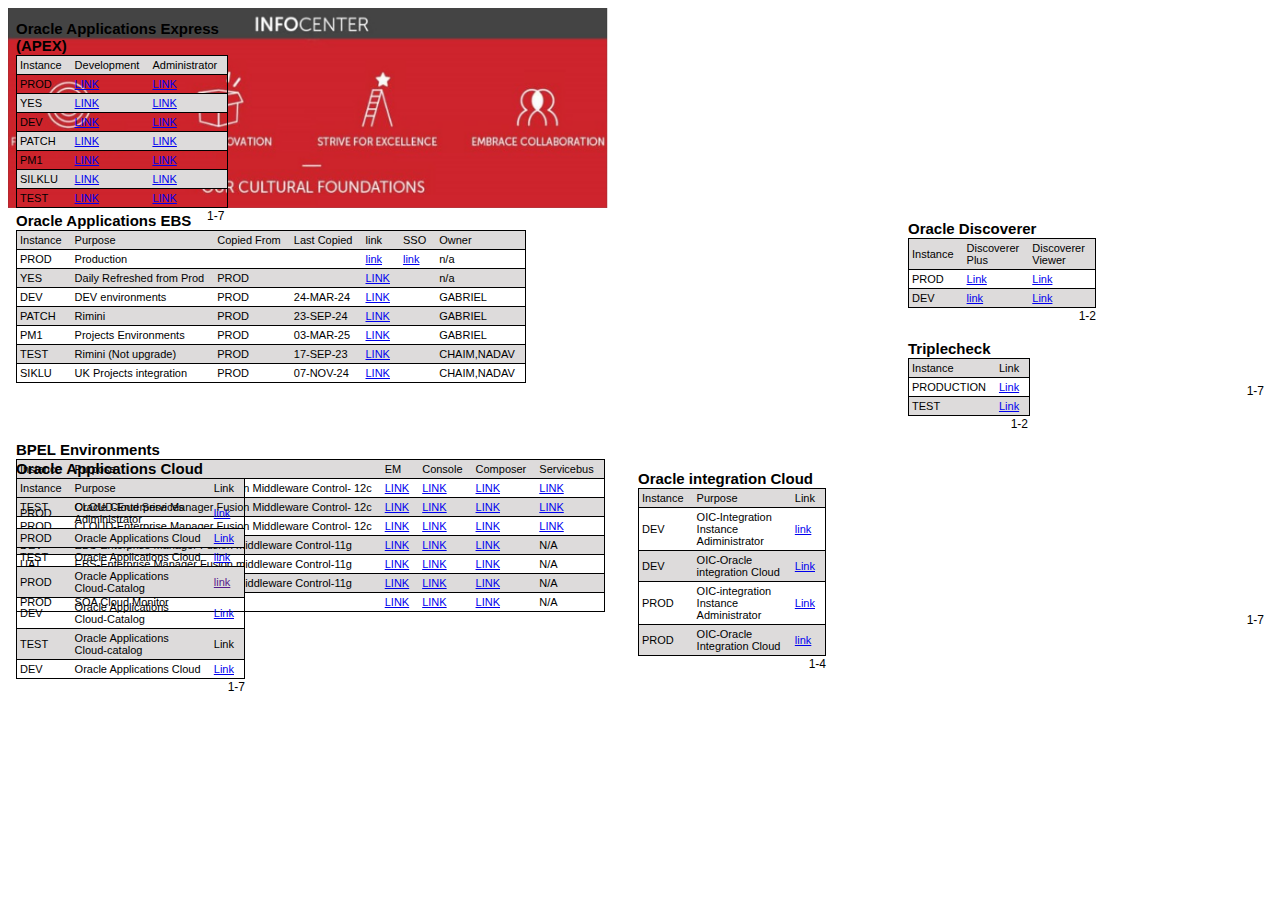
<file: index.html>
<!DOCTYPE html>
<html lang="pt-br">
<head>
    <meta charset="UTF-8">
    <meta name="viewport" content="width=device-width, initial-scale=1.0">
    <title>environments</title>
    <link rel="stylesheet" href="style.css">
    <link rel="stylesheet" href="mobile.css">
</head>
<body>
    <img src="imgsite1.PNG" alt="img"><br>


   <iframe src="iframe/iframe1.html" frameborder="0"src="seu-arquivo.html" scrolling="no" style="width: 100%;"></iframe><br>

   <iframe src="iframe/iframe2.html" frameborder="0" style="width: 100%;"></iframe>


    <iframe src="iframe/iframe3.html" frameborder="0" id="iframep"></iframe>

    
    <iframe src="iframe/iframe4.html" frameborder="0" id="iframe4"></iframe>


<iframe src="iframe/iframe5.html" frameborder="0" id="iframe5"></iframe>
    
<iframe src="iframe/iframe6.html" frameborder="0" id="iframe6"></iframe>

<iframe src="iframe/iframe7.html" frameborder="0" id="iframe7"></iframe>
    
</body>
</html>
</file>
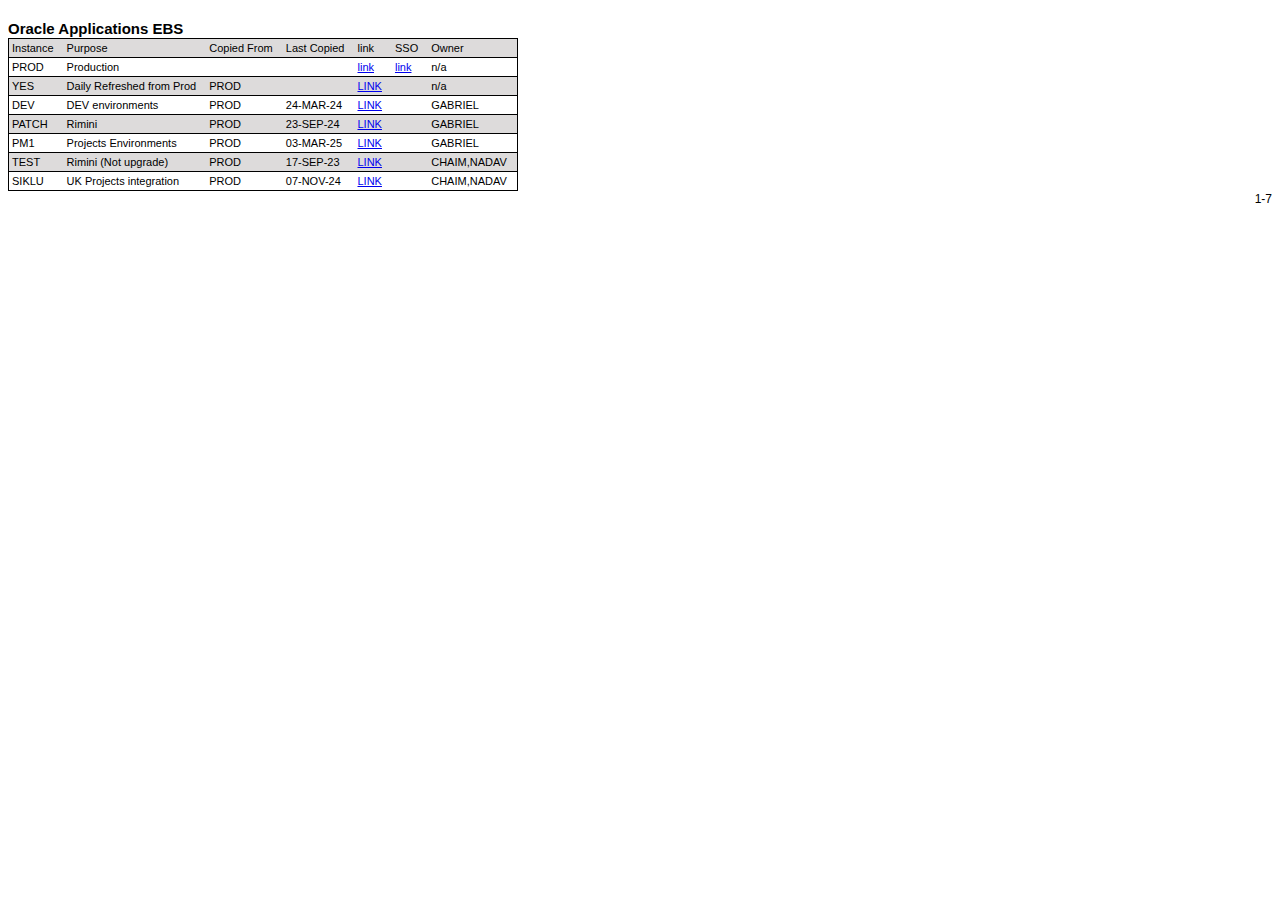
<file: iframe/iframe1.html>
<!DOCTYPE html>
<html lang="pt-br">
<head>
    <meta charset="UTF-8">
    <meta name="viewport" content="width=device-width, initial-scale=1.0">
    <title>iframe</title>
    <link rel="stylesheet" href="../style.css">
</head>
<body>
    <div>
        <h4>Oracle Applications EBS</h4>
        <table>
          
                    <thead>
                        <tr>
                            <td>Instance</td>
                            <td>Purpose</td>
                            <td>Copied From</td>
                            <td>Last Copied</td>
                            <td>link</td>
                            <td>SSO</td>
                            <td>Owner</td>
                        </tr>
                    </thead>
                    <tbody>
                        <tr>
                            <td>PROD</td>
                            <td>Production</td>
                            <td></td>
                            <td></td>
                            <td><a href="#">link</a></td>
                            <td><a href="#">link</a></td>
                            <td>n/a</td>
                        </tr>
                        <tr>
                            <td>YES</td>
                            <td>Daily Refreshed from Prod</td>
                            <td>PROD</td>
                            <td></td>
                            <td><a href="#">LINK</a></td>
                            <td></td>
                            <td>n/a</td>
                        </tr>
                        <tr>
                            <td>DEV</td>
                            <td>DEV environments</td>
                            <td>PROD</td>
                            <td>24-MAR-24</td>
                            <td><a href="#">LINK</a></td>
                            <td></td>
                            <td>GABRIEL</td>
                        </tr>
                        <tr>
                            <td>PATCH</td>
                            <td>Rimini</td>
                            <td>PROD</td>
                            <td>23-SEP-24</td>
                            <td><a href="#">LINK</a></td>
                            <td></td>
                            <td>GABRIEL</td>
                        </tr>
                        <tr>
                            <td>PM1</td>
                            <td>Projects Environments</td>
                            <td>PROD</td>
                            <td>03-MAR-25</td>
                            <td><a href="#">LINK</a></td>
                            <td></td>
                            <td>GABRIEL</td>
                        </tr>
                        <tr>
                            <td>TEST</td>
                            <td>Rimini (Not upgrade)</td>
                            <td>PROD</td>
                            <td>17-SEP-23</td>
                            <td><a href="#">LINK</a></td>
                            <td></td>
                            <td>CHAIM,NADAV</td>
                        </tr>
                        <tr>
                            <td>SIKLU</td>
                            <td>UK Projects integration</td>
                            <td>PROD</td>
                            <td>07-NOV-24</td>
                            <td><a href="#">LINK</a></td>
                            <td></td>
                            <td>CHAIM,NADAV</td>
                        </tr>
                    </tbody>
        </table>
        <p class="umsete">1-7</p>
    </div>
    
</body>
</html>
</file>
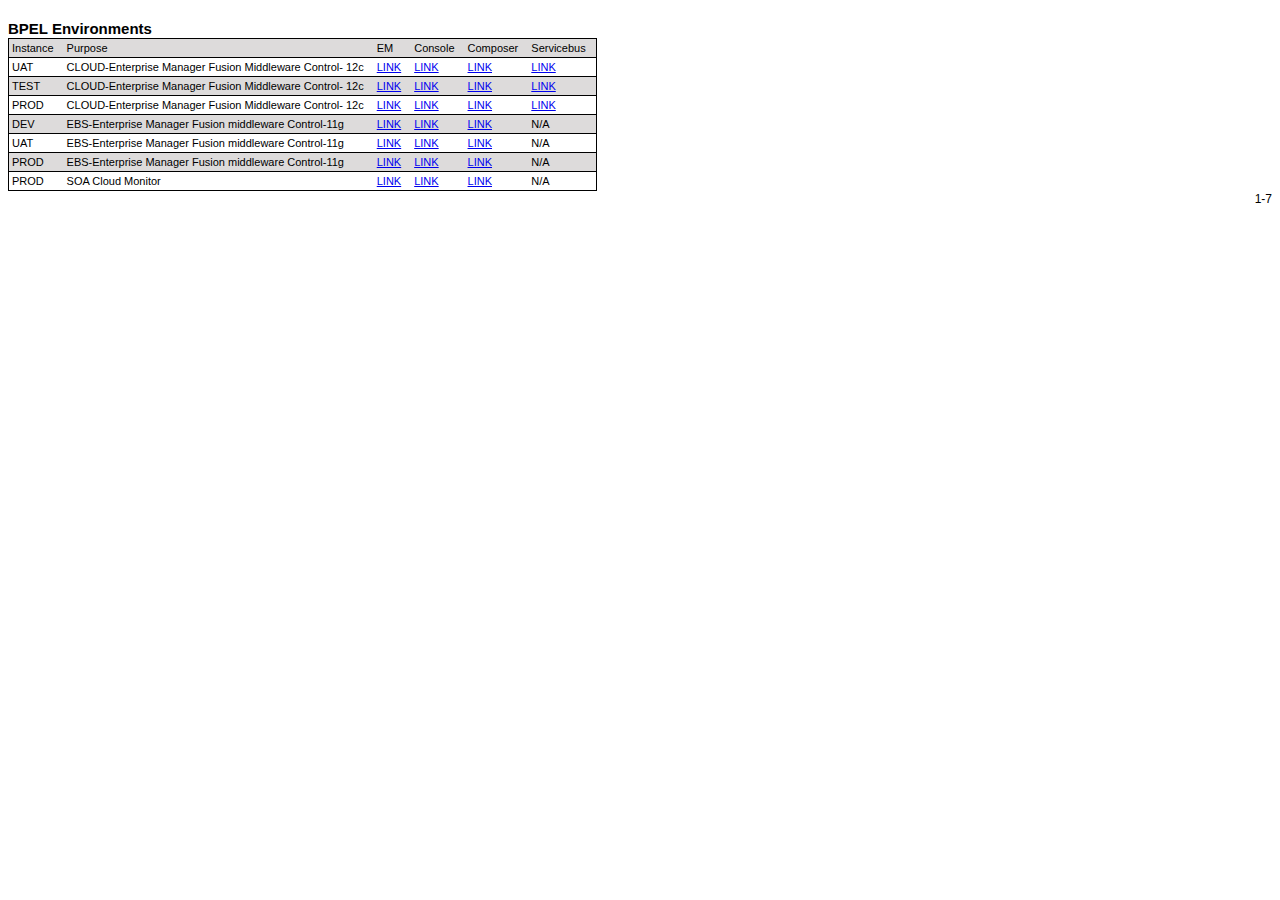
<file: iframe/iframe2.html>
<!DOCTYPE html>
<html lang="pt-br">
<head>
    <meta charset="UTF-8">
    <meta name="viewport" content="width=device-width, initial-scale=1.0">
    <title>iframe2</title>
    <link rel="stylesheet" href="../style.css">
</head>
<body>
    <div>
        <h4>BPEL Environments</h4>
        <table>
            <thead>
                <tr>
                    <td>Instance</td>
                    <td>Purpose</td>
                    <td>EM</td>
                    <td>Console</td>
                    <td>Composer</td>
                    <td>Servicebus</td>
                </tr>
            </thead>
            <tbody>
                <tr>
                    <td>UAT</td>
                    <td>CLOUD-Enterprise Manager Fusion Middleware Control- 12c</td>
                    <td><a href="#">LINK</a></td>
                    <td><a href="#">LINK</a></td>
                    <td><a href="#">LINK</a></td>
                    <td><a href="#">LINK</a></td>
                </tr>
                <tr>
                    <td>TEST</td>
                    <td>CLOUD-Enterprise Manager Fusion Middleware Control- 12c</td>
                    <td><a href="#">LINK</a></td>
                    <td><a href="#">LINK</a></td>
                    <td><a href="#">LINK</a></td>
                    <td><a href="#">LINK</a></td>
                </tr>
                <tr>
                    <td>PROD</td>
                    <td>CLOUD-Enterprise Manager Fusion Middleware Control- 12c</td>
                    <td><a href="#">LINK</a></td>
                    <td><a href="#">LINK</a></td>
                    <td><a href="#">LINK</a></td>
                    <td><a href="#">LINK</a></td>
                </tr>
                <tr>
                    <td>DEV</td>
                    <td>EBS-Enterprise Manager Fusion middleware Control-11g</td>
                    <td><a href="#">LINK</a></td>
                    <td><a href="#">LINK</a></td>
                    <td><a href="#">LINK</a></td>
                    <td>N/A</td>
                </tr>
                <tr>
                    <td>UAT</td>
                    <td>EBS-Enterprise Manager Fusion middleware Control-11g</td>
                    <td><a href="#">LINK</a></td>
                    <td><a href="#">LINK</a></td>
                    <td><a href="#">LINK</a></td>
                    <td>N/A</td>
                </tr>
                <tr>
                    <td>PROD</td>
                    <td>EBS-Enterprise Manager Fusion middleware Control-11g</td>
                    <td><a href="#">LINK</a></td>
                    <td><a href="#">LINK</a></td>
                    <td><a href="#">LINK</a></td>
                    <td>N/A</td>
                </tr>
                <tr>
                    <td>PROD</td>
                    <td>SOA Cloud Monitor</td>
                    <td><a href="#">LINK</a></td>
                    <td><a href="#">LINK</a></td>
                    <td><a href="#">LINK</a></td>
                    <td>N/A</td>
                </tr>
            </tbody>
        </table>
        <p class="umsete">1-7</p>
    </div>
</body>
</html>
</file>
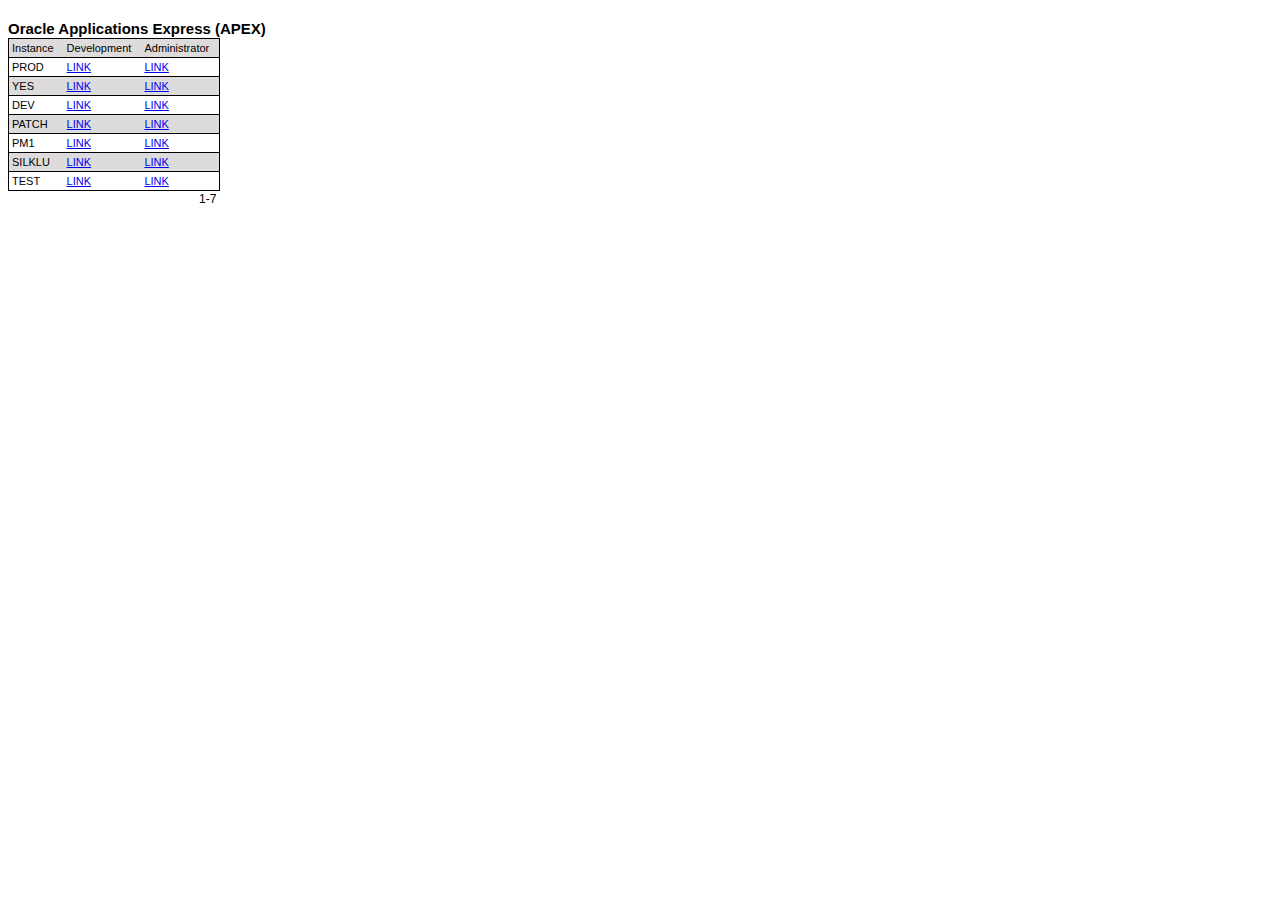
<file: iframe/iframe3.html>
<!DOCTYPE html>
<html lang="pt-br">
<head>
    <meta charset="UTF-8">
    <meta name="viewport" content="width=device-width, initial-scale=1.0">
    <title>iframe3</title>
    <link rel="stylesheet" href="../style.css">
</head>
<body>
    <div id="table3">
        <h4>Oracle Applications Express (APEX)</h4>
        <table>
            <thead>
                <tr>
                    <td>Instance</td>
                    <td>Development</td>
                    <td>Administrator</td>
                </tr>
            </thead>
            <tbody>
                <tr>
                    <td>PROD</td>
                    <td><a href="#">LINK</a></td>
                    <td><a href="#">LINK</a></td>
                </tr>
                <tr>
                    <td>YES</td>
                    <td><a href="#">LINK</a></td>
                    <td><a href="#">LINK</a></td>
                </tr>
                <tr>
                    <td>DEV</td>
                    <td><a href="#">LINK</a></td>
                    <td><a href="#">LINK</a></td>
                </tr>
                <tr>
                    <td>PATCH</td>
                    <td><a href="#">LINK</a></td>
                    <td><a href="#">LINK</a></td>
                </tr>
                <tr>
                    <td>PM1</td>
                    <td><a href="#">LINK</a></td>
                    <td><a href="#">LINK</a></td>
                </tr>
                <tr>
                    <td>SILKLU</td>
                    <td><a href="#">LINK</a></td>
                    <td><a href="#">LINK</a></td>
                </tr>
                <tr>
                    <td>TEST</td>
                    <td><a href="#">LINK</a></td>
                    <td><a href="#">LINK</a></td>
                </tr>
            </tbody>
        </table>
        <p id="um">1-7</p>
    </div>
</body>
</html>
</file>
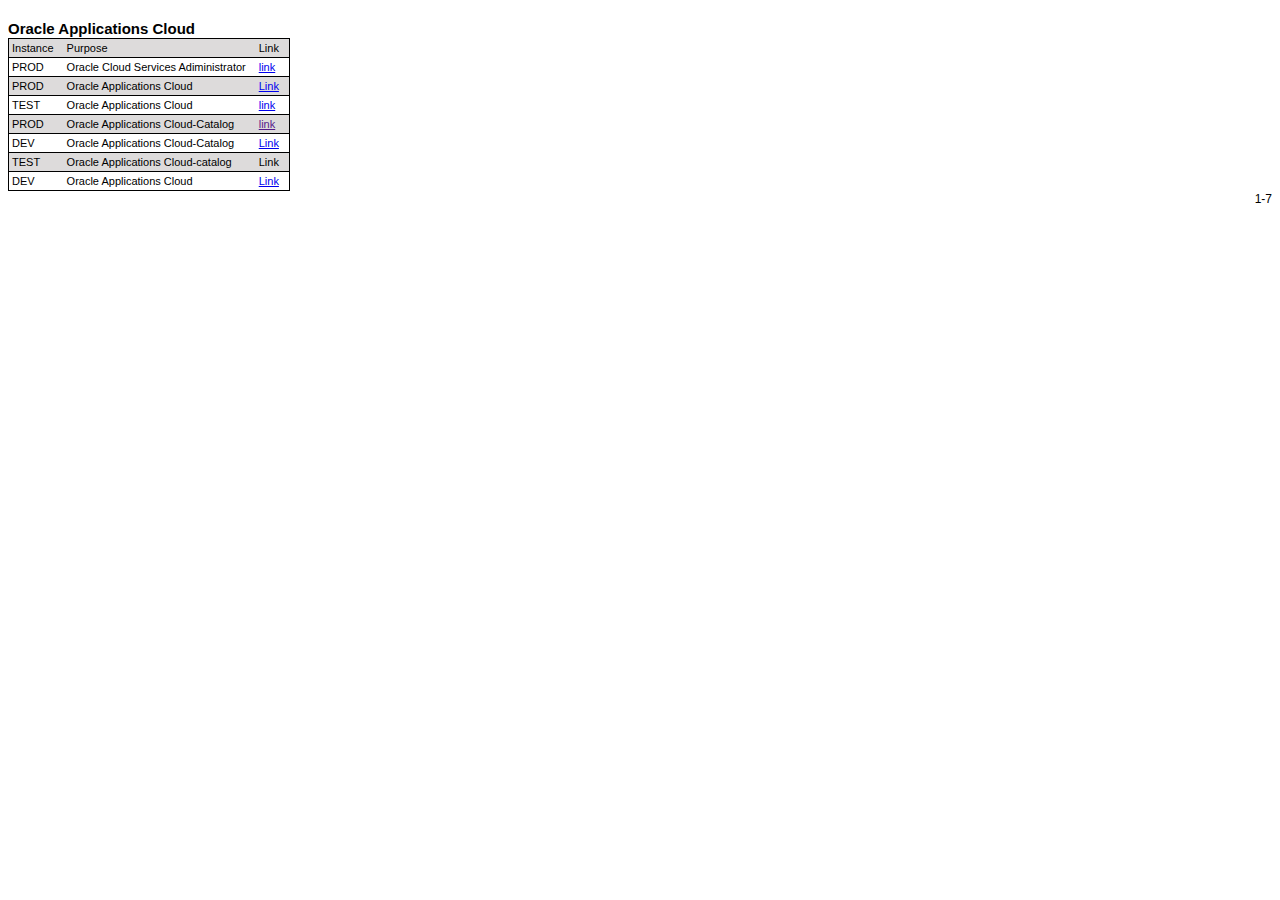
<file: iframe/iframe4.html>
<!DOCTYPE html>
<html lang="pt-br">
<head>
    <meta charset="UTF-8">
    <meta name="viewport" content="width=device-width, initial-scale=1.0">
    <title>iframe4</title>
    <link rel="stylesheet" href="../style.css">
</head>
<body>
    <div>
        <h4>Oracle Applications Cloud</h4>
        <table>
            <thead>
                <tr>
                    <td>Instance</td>
                    <td>Purpose</td>
                    <td>Link</td>
                </tr>
            </thead>

            <tbody>
                <tr>
                    <td>PROD</td>
                    <td>Oracle Cloud Services Adiministrator</td>
                    <td><a href="#">link</a></td>
                </tr>
                <tr>
                    <td>PROD</td>
                    <td>Oracle Applications Cloud</td>
                    <td><a href="#">Link</a></td>
                </tr>
                <tr>
                    <td>TEST</td>
                    <td>Oracle Applications Cloud</td>
                    <td><a href="#">link</a></td>
                </tr>
                <tr>
                    <td>PROD</td>
                    <td>Oracle Applications Cloud-Catalog</td>
                    <td><a href="">link</a></td>
                </tr>
                <tr>
                    <td>DEV</td>
                    <td>Oracle Applications Cloud-Catalog</td>
                    <td><a href="#">Link</a></td>
                </tr>
                <tr>
                    <td>TEST</td>
                    <td>Oracle Applications Cloud-catalog</td>
                    <td><a href="#"></a>Link</td>
                </tr>
                <tr>
                    <td>DEV</td>
                    <td>Oracle Applications Cloud</td>
                    <td><a href="#">Link</a></td>
                </tr>
            </tbody>
        </table>
        <p>1-7</p>
    </div>
    
</body>
</html>
</file>
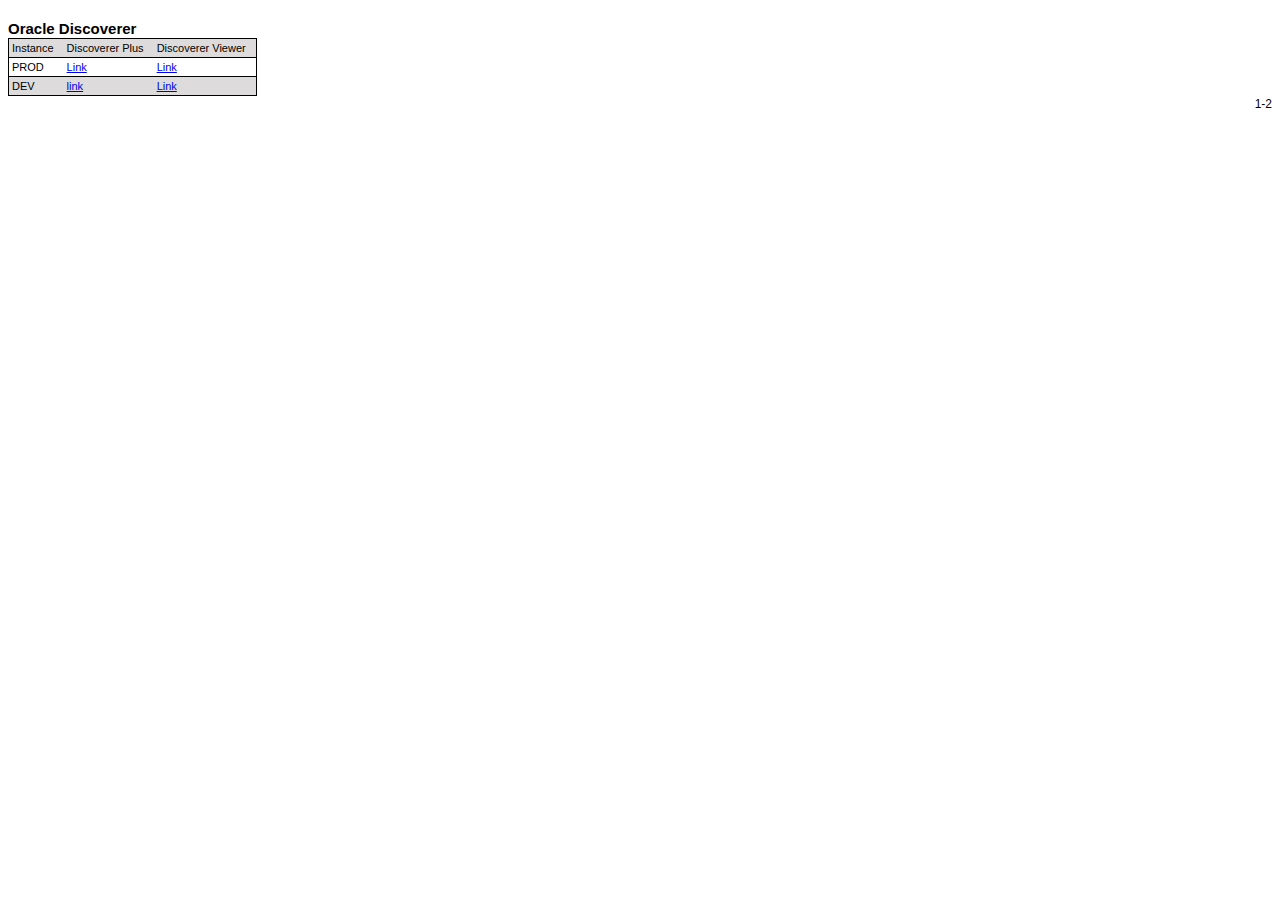
<file: iframe/iframe5.html>
<!DOCTYPE html>
<html lang="pt-br">
<head>
    <meta charset="UTF-8">
    <meta name="viewport" content="width=device-width, initial-scale=1.0">
    <title>iframe5</title>
    <link rel="stylesheet" href="../style.css">
</head>
<body>
    <div>
        <h4>Oracle Discoverer</h4>
        <table>
            <thead>
                <tr>
                    <td>Instance</td>
                    <td>Discoverer Plus</td>
                    <td>Discoverer Viewer</td>
                </tr>
            </thead>

            <tbody>
                <tr>
                    <td>PROD</td>
                    <td><a href="#">Link</a></td>
                    <td><a href="#">Link</a></td>
                </tr>
                <tr>
                    <td>DEV</td>
                    <td><a href="#">link</a></td>
                    <td><a href="#">Link</a></td>
                </tr>
            </tbody>
        </table>
        <p>1-2</p>
    </div>
    
</body>
</html>
</file>
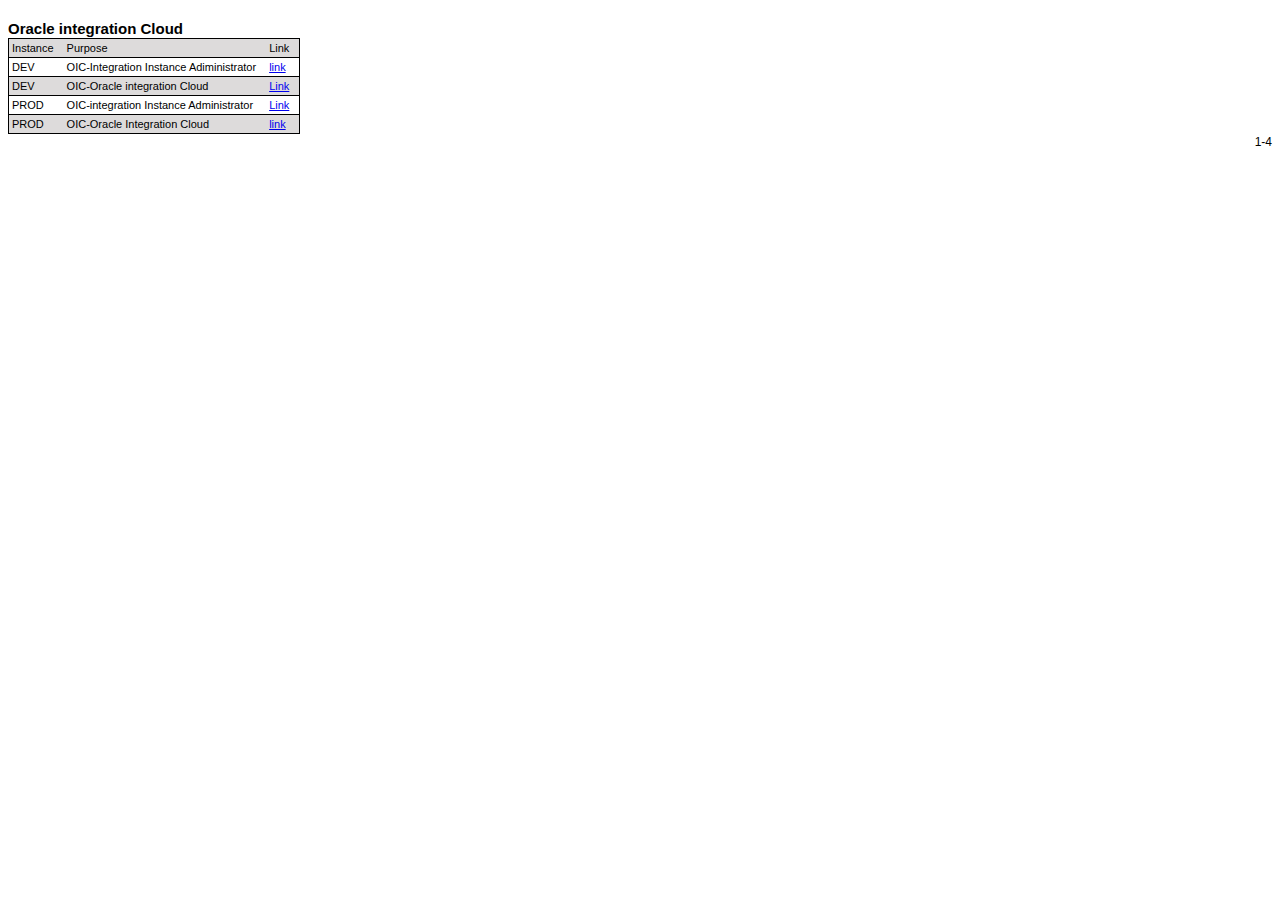
<file: iframe/iframe6.html>
<!DOCTYPE html>
<html lang="pt-br">
<head>
    <meta charset="UTF-8">
    <meta name="viewport" content="width=device-width, initial-scale=1.0">
    <title>iframe6</title>
    <link rel="stylesheet" href="../style.css">
</head>
<body>
    <main>
        <h4>Oracle integration Cloud</h4>
        <table>
            <thead>
                <tr>
                    <td>Instance</td>
                    <td>Purpose</td>
                    <td>Link</td>
                </tr>
            </thead>

            <tbody>
                <tr>
                    <td>DEV</td>
                    <td>OIC-Integration Instance Adiministrator</td>
                    <td><a href="#">link</a></td>
                </tr>
                <tr>
                    <td>DEV</td>
                    <td>OIC-Oracle integration Cloud</td>
                    <td><a href="#">Link</a></td>
                </tr>
                <tr>
                    <td>PROD</td>
                    <td>OIC-integration Instance Administrator</td>
                    <td><a href="#">Link</a></td>
                </tr>
                <tr>
                    <td>PROD</td>
                    <td>OIC-Oracle Integration Cloud</td>
                    <td><a href="#">link</a></td>
                </tr>
            </tbody>
        </table>
        <p>1-4</p>
    </main>
    
</body>
</html>
</file>
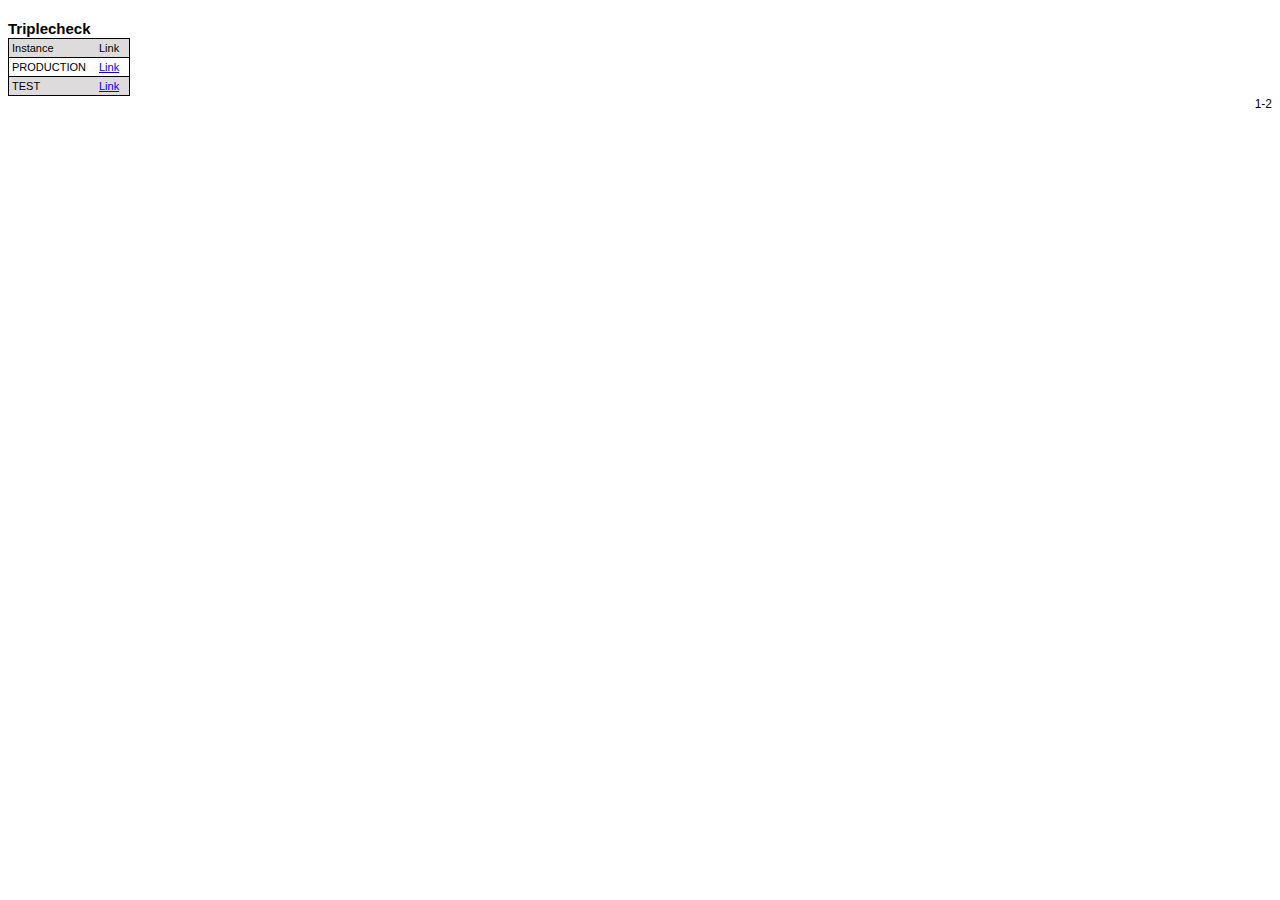
<file: iframe/iframe7.html>
<!DOCTYPE html>
<html lang="pt-br">
<head>
    <meta charset="UTF-8">
    <meta name="viewport" content="width=device-width, initial-scale=1.0">
    <title>iframe7</title>
    <link rel="stylesheet" href="../style.css">
</head>
<body>

    <div>
        <h4>Triplecheck</h4>
        <table>
            <thead>
                <tr>
                    <td>Instance</td>
                    <td>Link</td>
                </tr>
            </thead>

            <tbody>
                <tr>
                    <td>PRODUCTION</td>
                    <td><a href="#">Link</a></td>
                </tr>
                <tr>
                    <td>TEST</td>
                    <td><a href="#">Link</a></td>
                </tr>
            </tbody>
        </table>
        <p>1-2</p>
    </div>
    
</body>
</html>
</file>
<file: style.css>
@charset "UTF-8";

* {
    font-family: sans-serif;
    
}

img {
    width: 600px;
    height: 200px;
   
    
}
h4 {
    margin-bottom: 1px;
    font-size: 15px;
}
p {
    margin-top: 1px;
    text-align: right;
    font-size: 12px;
}

table {
    border-collapse: collapse;
}

tr {
    border: 1px solid black;
    border-collapse: collapse;

    
}
td {
    
    padding: 3px;
    padding-right: 10px ;
    font-size: 11px;
    text-align: left;
}
thead:nth-child(odd)  {
    background-color:#dddbdb;
}
tr:nth-child(even)  {
    background-color: #dddbdb;
}

iframe {
    width: 614px;
    height: 250px;
    overflow: hidden;
    margin: 0px;
    margin-top: -20px;
    margin-bottom: -5px;
}
  #iframep {
    
    width: 245px;
    height: 249px;
    position: absolute;
    top: 150px;
  }

  #iframe4 {
    position: relative;
    width: 245px;
    height: 295px;
    top: -30px;
  }
  
  ::-webkit-scrollbar {
        display: none;
    }

    #iframe5 {
        width: 204px;
        height: 161px;
        position: absolute;
        top: 220px;
        left: 900;
        
    }

#iframe6 {
    
    width: 204px;
    height: 224px;
    position: absolute;
    top: 423px;
}

#iframe7 {
    width: 136px;
    height: 115px;
    position: absolute;
    right: 140px;
    top: 425px;
}

p#umsete {
    position: absolute;
    left: 500px;
}
p#um {
    left: 199px;
    position: absolute;
}
</file>
<file: mobile.css>
@charset "UTF-8";

@media screen and (max-width: 1340px) {
    #iframep {
    
        width: 245px;
        height: 249px;
        position: absolute;
        top: 20px;
      }

      #iframe4 {
        position: relative;
        width: 245px;
        height: 255px;
        top: -210px;
      }
      #iframe5 {
        width: 204px;
        height: 121px;
        position: absolute;
        top: 220px;
        left: 900px;
        
    }

      #iframe6 {
        width: 204px;
        height: 224px;
        position: absolute;
        top: 470px;
        left: 630px;
    }

    #iframe7 {
        width: 136px;
        height: 115px;
        position: absolute;
        left: 900px;
        top: 340px;
    }
    
}

@media screen and (max-width: 1115px) { 
    #iframep {
        width: 245px;
        height: 249px;
        position: absolute;
        top: 620px;
        left: 10px;
      }

      #iframe4 {
        position: absolute;
        width: 245px;
        height: 275px;
        top: 620px;
        left: 250px;
        
      }

      #iframe5 {
        width: 204px;
        height: 121px;
        position: absolute;
        top: 430px;
        left: 630px;
    }

      #iframe6 {
        width: 204px;
        height: 224px;
        position: absolute;
        top: 215px;
        left: 630px;
    }

    #iframe7 {
        width: 136px;
        height: 115px;
        position: absolute;
        left: 630px;
        top: 530px;
    }
}

@media screen and (max-width: 840px) {
    #iframe6 {
        width: 204px;
        height: 224px;
        position: absolute;
        top: 850px;
        left: 10px;
    }

    #iframe5 {
        width: 204px;
        height: 161px;
        position: absolute;
        top: 850px;
        left: 250px;
    }

    #iframe7 {
        width: 136px;
        height: 175px;
        position: absolute;
        left: 250px;
        top: 955px;
    }
}

@media screen and (max-width: 618px) {
    iframe {
        width: 100;
        height: 250;
        background-size: cover;
    }
}
</file>
